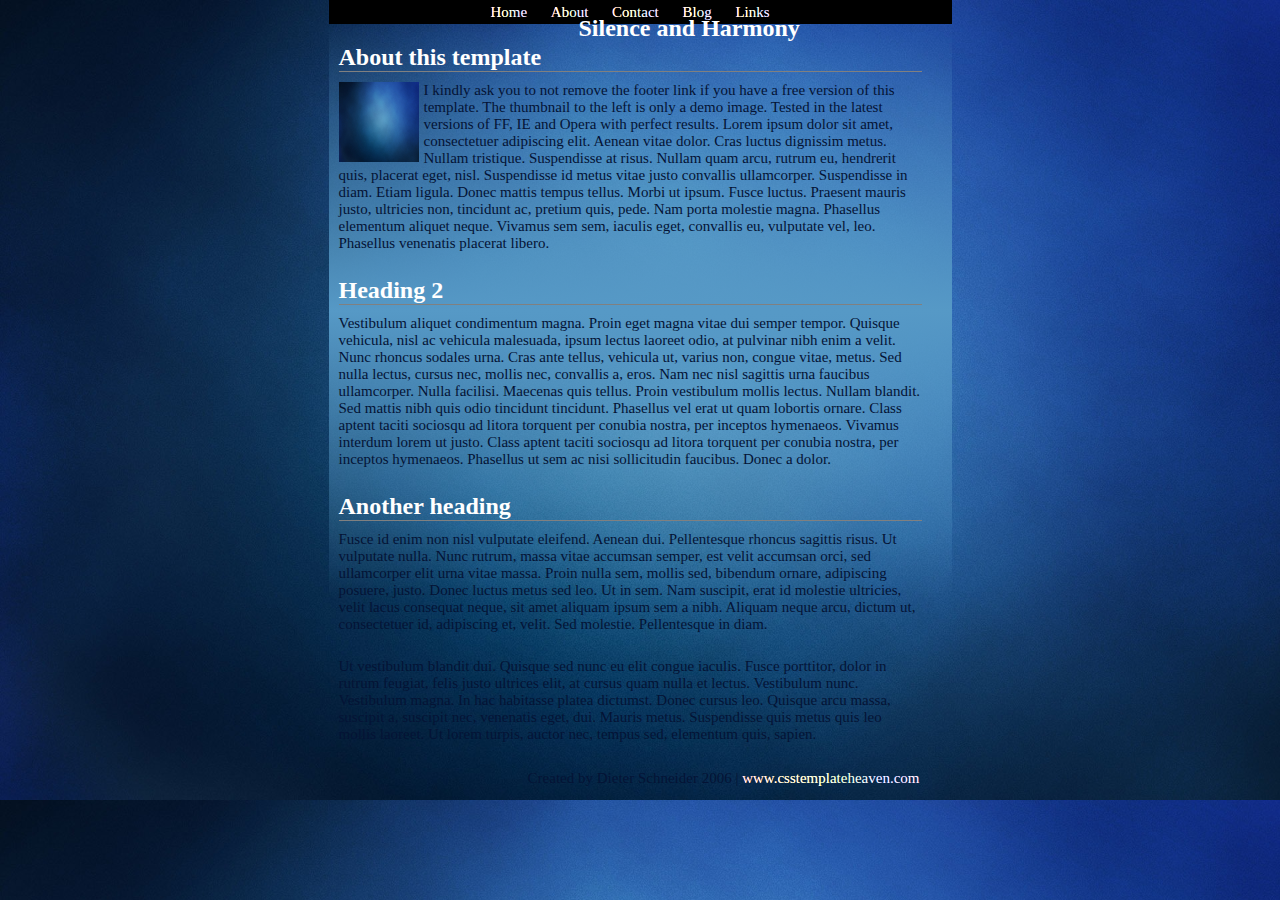
<file: templates/index.html>
<!DOCTYPE html PUBLIC "-//W3C//DTD XHTML 1.0 Strict//EN" "http://www.w3.org/TR/xhtml1/DTD/xhtml1-strict.dtd">
<html xmlns="http://www.w3.org/1999/xhtml">
<head>
<title>Silence and Harmony</title>
<meta http-equiv="Content-Type" content="text/html; charset=iso-8859-1" />
<link rel="stylesheet" type="text/css" title="Style" href="../static/style.css" />
</head>
<body>
<div id="container">
  <div id="header">
    <h1>Silence and Harmony</h1>
  </div>
  <div id="menu">
    <ul id="navlist">
      <li id="active"><a href="#" id="current">Home</a></li>
      <li><a href="#">About</a></li>
      <li><a href="#">Contact</a></li>
      <li><a href="#">Blog</a></li>
      <li><a href="#">Links</a></li>
    </ul>
  </div>
  <div id="main_content">
    <h2>About this template </h2>
    <p><img src="../static/images/body_bg.jpg" alt="Template" width="80" height="80" class="float_left" /> I kindly ask you to not remove the footer link if you have a free version of this template. The thumbnail to the left is only a demo image. Tested in the latest versions of FF, IE and Opera with perfect results. Lorem ipsum dolor sit amet, consectetuer adipiscing elit. Aenean vitae dolor. Cras luctus dignissim metus. Nullam tristique. Suspendisse at risus. Nullam quam arcu, rutrum eu, hendrerit quis, placerat eget, nisl. Suspendisse id metus vitae justo convallis ullamcorper. Suspendisse in diam. Etiam ligula. Donec mattis tempus tellus. Morbi ut ipsum. Fusce luctus. Praesent mauris justo, ultricies non, tincidunt ac, pretium quis, pede. Nam porta molestie magna. Phasellus elementum aliquet neque. Vivamus sem sem, iaculis eget, convallis eu, vulputate vel, leo. Phasellus venenatis placerat libero.</p>
    <h2>Heading 2 </h2>
    <p>Vestibulum aliquet condimentum magna. Proin eget magna vitae dui semper tempor. Quisque vehicula, nisl ac vehicula malesuada, ipsum lectus laoreet odio, at pulvinar nibh enim a velit. Nunc rhoncus sodales urna. Cras ante tellus, vehicula ut, varius non, congue vitae, metus. Sed nulla lectus, cursus nec, mollis nec, convallis a, eros. Nam nec nisl sagittis urna faucibus ullamcorper. Nulla facilisi. Maecenas quis tellus. Proin vestibulum mollis lectus. Nullam blandit. Sed mattis nibh quis odio tincidunt tincidunt. Phasellus vel erat ut quam lobortis ornare. Class aptent taciti sociosqu ad litora torquent per conubia nostra, per inceptos hymenaeos. Vivamus interdum lorem ut justo. Class aptent taciti sociosqu ad litora torquent per conubia nostra, per inceptos hymenaeos. Phasellus ut sem ac nisi sollicitudin faucibus. Donec a dolor.</p>
    <h2>Another heading </h2>
    <p>Fusce id enim non nisl vulputate eleifend. Aenean dui. Pellentesque rhoncus sagittis risus. Ut vulputate nulla. Nunc rutrum, massa vitae accumsan semper, est velit accumsan orci, sed ullamcorper elit urna vitae massa. Proin nulla sem, mollis sed, bibendum ornare, adipiscing posuere, justo. Donec luctus metus sed leo. Ut in sem. Nam suscipit, erat id molestie ultricies, velit lacus consequat neque, sit amet aliquam ipsum sem a nibh. Aliquam neque arcu, dictum ut, consectetuer id, adipiscing et, velit. Sed molestie. Pellentesque in diam.</p>
    <p>Ut vestibulum blandit dui. Quisque sed nunc eu elit congue iaculis. Fusce porttitor, dolor in rutrum feugiat, felis justo ultrices elit, at cursus quam nulla et lectus. Vestibulum nunc. Vestibulum magna. In hac habitasse platea dictumst. Donec cursus leo. Quisque arcu massa, suscipit a, suscipit nec, venenatis eget, dui. Mauris metus. Suspendisse quis metus quis leo mollis laoreet. Ut lorem turpis, auctor nec, tempus sed, elementum quis, sapien. </p>
    <div id="footer">Created by Dieter Schneider 2006 | <a href="http://www.csstemplateheaven.com">www.csstemplateheaven.com</a> </div>
  </div>
</div>
</body>
</html>
</file>
<file: static/style.css>
/* CSS Document by Dieter Schneider for www.csstemplateheaven.com */

* 	{margin: 0;
	padding: 0;}

body {
	background-color: #000000;
	background-image: url(../static/images/body_bg.jpg);
	background-size: cover;
	font-size: 62.5%;
	  }
	  
#container {
	margin: auto;
	width: 623px;
	color: #041335;
	font-family: Garamond, Georgia, "Times New Roman", Times, serif;
	font-size: 1.5em;
}

#header {
	margin: auto;
	background-image: #000000;
	height: 0px;
	width: 623px;
}


#menu {
	background-color: #000000;
	height: 20px;
	padding-top: 4px;
	text-align: center;
}

#main_content {
	background: linear-gradient(to top, rgba(255,255,255,0), #5699C6,  rgba(255,255,255,0));
	height: 554px;
	padding-top: 20px;
	padding-left: 10px;
	padding-right: 30px;
	background-repeat: no-repeat;
}

#footer {
	text-align: right ;
	clear: both;
	border: 1px solid #87bdfb00;
	padding: 1px;
	background-color: linear-gradient (to top, #5699c600, #5699C6, #5699c600);
}

.float_left {float: left;
             margin-right: 5px;
			 margin-bottom: 3px;}

p {padding-bottom: 25px;}

h1 {
	font-size: 1.6em;
	font-style: bold;
	color: #FFFFFF;
	margin-left: 250px;
	padding-top: 15px;
}

h2 {
	font-size: 1.6em;
	border-bottom: 1px solid gray;
	margin-bottom: 10px;
	font-style: bold;
	color: #FFFFFF;
}


a:link {color: #FFFFFF;
	    text-decoration: none;}     /* unvisited link */
		
a:visited {color: #FFFFFF;
           text-decoration: none;}  /* visited link */
		   
a {
	color: black;
	background: linear-gradient(90deg, red, orange, yellow, green, blue, purple);
  }   
		  
a {
	color: black;
	background: linear-gradient(90deg, red, orange, yellow, green, blue, purple);
	background-clip: text;
	-webkit-background-clip: text;
  }   
  a:hover {
	color: transparent;
	transition: 500ms ease;
  }
#navlist li
{
	display: inline;
	list-style-type: none;
	padding-right: 20px;
}
</file>
